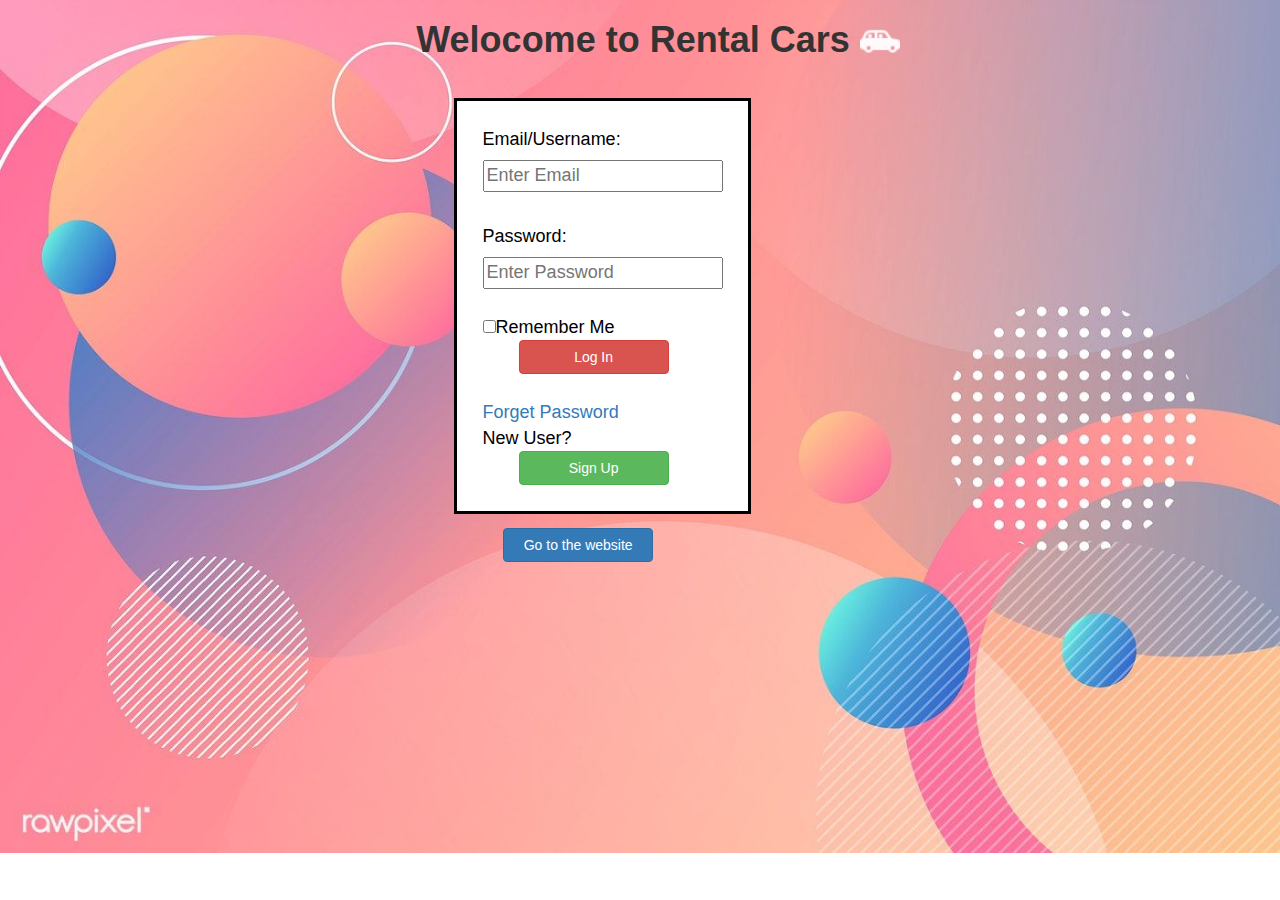
<file: index.html>
<!DOCTYPE html>
<html>
<head>
	
	<title>Welcome</title>
	<meta charset="utf-8">
  <meta name="viewport" content="width=device-width, initial-scale=1">
  <link rel="stylesheet" href="https://maxcdn.bootstrapcdn.com/bootstrap/3.4.1/css/bootstrap.min.css">
  <script src="https://ajax.googleapis.com/ajax/libs/jquery/3.5.1/jquery.min.js"></script>
  <script src="https://maxcdn.bootstrapcdn.com/bootstrap/3.4.1/js/bootstrap.min.js"></script>
 
  <link rel="stylesheet" type="text/css" href="style.css">
	<style type="text/css">
		
		form.fo{border: 3px solid black;
     border: 3px solid black;
    padding: 2%;
    padding-top: 1.5%;
    margin-left: 30% ;
    margin-top: 2%;
    position: absolute;
    background-color: white;
    color: black;
  
    font-size:18px;
}   
.btn{
   text-align: center;
    width:150px;
}
body{
	background-image: url("img/bg3.jpg");
	background-repeat: no-repeat;
	background-size: cover;
}
p.exa1 {
  
  padding-top: 40%;
  padding-left: 38%;
}


	</style>
</head>
<body>

 
 <div class="form-popup" id="myForm">
  <div class="container">
  	<h1 align="center"><b>&emsp;Welocome to Rental Cars <img src="img/logo1.png" height="40px" ></b></h1>
<form class="fo">
  
    
        
        

   <h4> Email/Username:</h4> <input type="text" name="" placeholder="Enter Email" ><br><br>
   
    <h4>Password:</h4><input type="password" name="" placeholder="Enter Password" ><br><br>
    <input type="checkbox" name="">Remember Me<br>
  <!-- <button type="submit" class="btn btn-danger"  >Login</button>-->
  &emsp;&emsp;<input type = "button" class="btn btn-danger" value = "Log In" onclick = "getConfirmation();" /><br>
     

   <br>
    
    <a href="">Forget Password</a><br>
    New User?<br>&emsp;&emsp;<button type="button" class="btn btn-success" id="myBtn">Sign Up</button>
          <!--Model login-->
     <div id="myModal" class="modal">
       <!--Model content-->
      <div class="modal-content">
        
        <p>Name:<input type="text" name="" placeholder="Enter Your Full Name" required><span class="close">&times;</span><br><br>
          Email:<input type="Email" placeholder="Enter Email" name="" required><br><br>
         Contact No <input type="text" name="" required><br><br>
         Password <input type="password" name="" required><br><br>
         <button type="submit" class="btn btn-danger" >Sign Up</button></p>
      </div>

    </div>




    

</form>

   <p class="exa1"> <button class="btn btn-primary" onclick="document.location='home.html'">Go to the website</button></p>
</div>

</div>




<!-- Option 1: Bootstrap Bundle with Popper -->
    <script src="https://cdn.jsdelivr.net/npm/bootstrap@5.1.0/dist/js/bootstrap.bundle.min.js" integrity="sha384-U1DAWAznBHeqEIlVSCgzq+c9gqGAJn5c/t99JyeKa9xxaYpSvHU5awsuZVVFIhvj" crossorigin="anonymous"></script>
    <script src="car.js"></script>
</body>
</html>
</file>
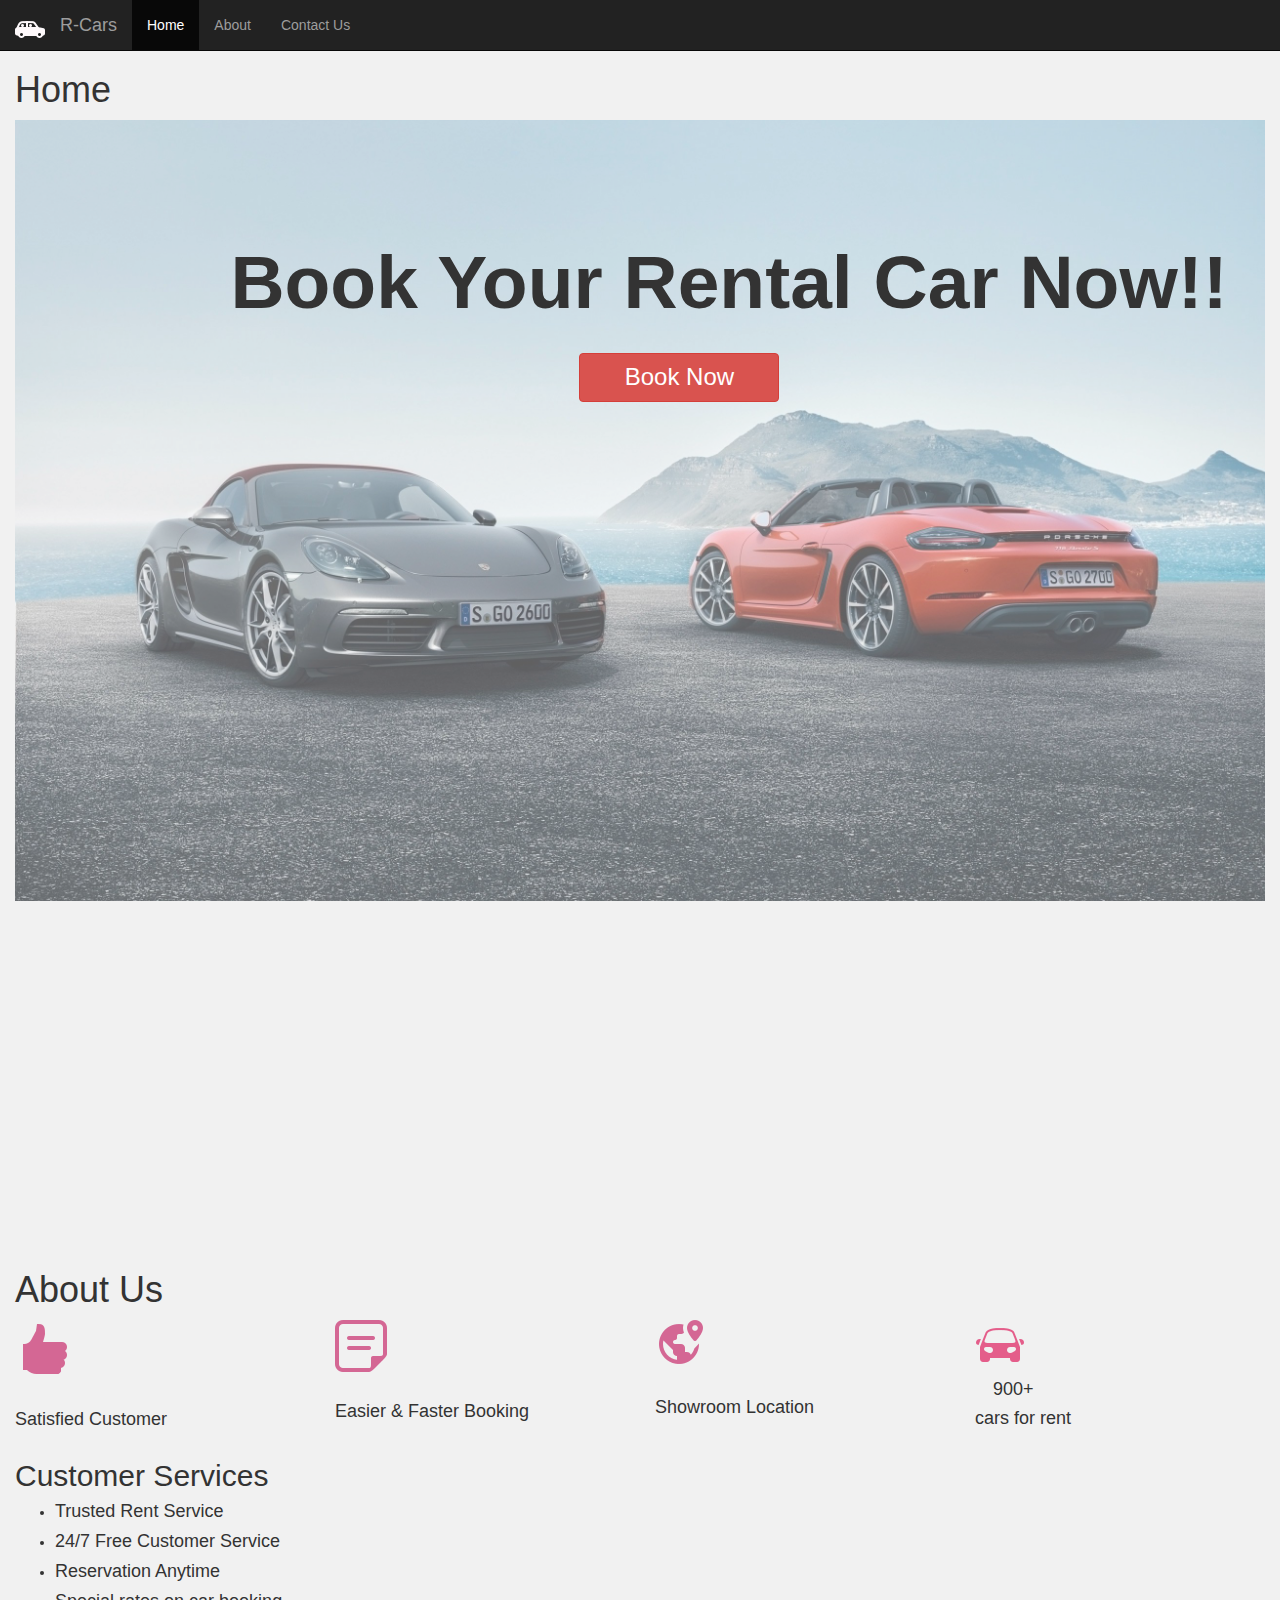
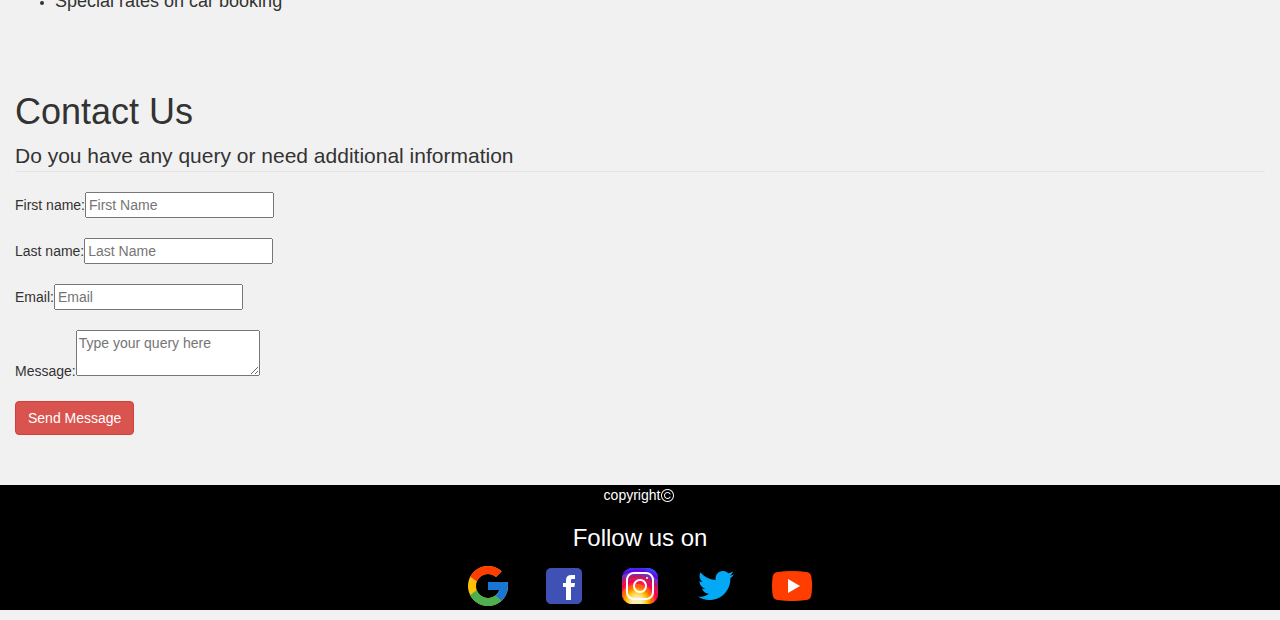
<file: home.html>
<!DOCTYPE html>
<html>
<head>
  <title>Bootstrap Example</title>
  <meta charset="utf-8">
  <meta name="viewport" content="width=device-width, initial-scale=1">
  <link rel="stylesheet" href="https://maxcdn.bootstrapcdn.com/bootstrap/3.4.1/css/bootstrap.min.css">
  <script src="https://ajax.googleapis.com/ajax/libs/jquery/3.5.1/jquery.min.js"></script>
  <script src="https://maxcdn.bootstrapcdn.com/bootstrap/3.4.1/js/bootstrap.min.js"></script>
 
  <link rel="stylesheet" type="text/css" href="style.css">
  <style>
  body {
    position: relative;
    background-color: #f1f1f1; 
  }
  #section1 {padding-top: 50px; height:1200px;}
  #section2 {padding-top: 50px;}
  #section3 {padding-top: 50px;}
  #section41 {padding-top: 50px;}
  #section42 {padding-top: 50px;}
.footer {
  
   left: 0;
   bottom: 0;
   width: 100%;
   height: 50%;
   background-color: black;
   color: white;
   text-align: center;
   
}
h1.f1{
  font-size: 75px;
}
.but1 {font-size: 24px; 
    width:200px;
    position: absolute;
  top: 100%;
  left: 35%;
  }


  </style>
</head>
<body data-spy="scroll" data-target=".navbar" data-offset="50">

<nav class="navbar navbar-inverse navbar-fixed-top">
  <div class="container-fluid">
    <div class="navbar-header">
        <button type="button" class="navbar-toggle" data-toggle="collapse" data-target="#myNavbar">
          <span class="icon-bar"></span>
          <span class="icon-bar"></span>
          <span class="icon-bar"></span>                        
      </button>

      <a class="navbar-brand" href="#"><img src="img/logo1.png"></a>
      <a class="navbar-brand">R-Cars</a>
    </div>
    <div>
      <div class="collapse navbar-collapse" id="myNavbar">
        <ul class="nav navbar-nav">
          <li><a href="#section1">Home</a></li>
          <li><a href="#section2">About</a></li>
          <li><a href="#section3">Contact Us</a></li>
          
            
          </li>
        </ul>
      </div>
    </div>
  </div>
</nav>    

<div id="section1" class="container-fluid">
  <h1>Home</h1>
  

     


<img src="img/bg22.jpg" style="width:100%; opacity:0.6">
<div class="centered"><h1 class="f1"><b>Book Your Rental Car Now!!</b></h1><br>
<button class="btn btn-danger but1" onclick="document.location='rental_car.html'">Book Now</button></div>


</div>




  </div>

<div id="section2" class="container-fluid">
  <h1>About Us</h1>
  
  <div class="row">
  <div class="col-sm-3"><img src="img/thumb.png"><br><br><h4>Satisfied Customer</h4></div>
  <div class="col-sm-3"><img src="img/note1.png"><br><br><h4> Easier & Faster Booking</h4></div>
  <div class="col-sm-3"><img src="img/location5.png"><br><br><h4>Showroom Location</h4></div>
  <div class="col-sm-3"><img src="img/car2.png"><br><h4>&ensp;&ensp;900+</h4><h4>cars for rent</h4></div>
</div>
<h2>Customer Services</h2>
<ul>
  <li><h4>Trusted Rent Service</h4></li>
  <li><h4>24/7 Free Customer Service</h4></li>
  <li><h4>Reservation Anytime</h4></li>
  <li><h4>Special rates on car booking</h4></li>

</ul>
  
 
</div>
<div id="section3" class="container-fluid">
  <h1>Contact Us</h1>
<form>
  <fieldset>
    <legend>Do you have any query or need additional information</legend>
    First name:<input type="text" name="" placeholder="First Name"><br><br>
    Last name:<input type="text" name="" placeholder="Last Name" ><br><br>
    Email:<input type="text" name="" placeholder="Email" ><br><br>
    Message:<textarea placeholder="Type your query here" ></textarea><br><br>
    <input type="submit" class="btn btn-danger" value="Send Message" onclick = "getMsg();">
  </fieldset>
</form>
</div>
<div id="section41" class="container-fluid">
  <!--Add Section-->
</div>

<!--footer-->
<div class="footer">
  <p>copyright<img src="img/copy8.png"></p>
  <p><h3>Follow us on </h3> <img src="img/google1.png">&emsp;&emsp;<img src="img/facebook1.png">&emsp;&emsp;<img src="img/insta2.png">&emsp;&emsp;<img src="img/twitter1.png">&emsp;&emsp;<img src="img/yt1.png"></p>
</div>
<!-- Footer -->
 <!-- Option 1: Bootstrap Bundle with Popper -->
    <script src="https://cdn.jsdelivr.net/npm/bootstrap@5.1.0/dist/js/bootstrap.bundle.min.js" integrity="sha384-U1DAWAznBHeqEIlVSCgzq+c9gqGAJn5c/t99JyeKa9xxaYpSvHU5awsuZVVFIhvj" crossorigin="anonymous"></script>
    <script src="car.js"></script>
</body>
</html>
</file>
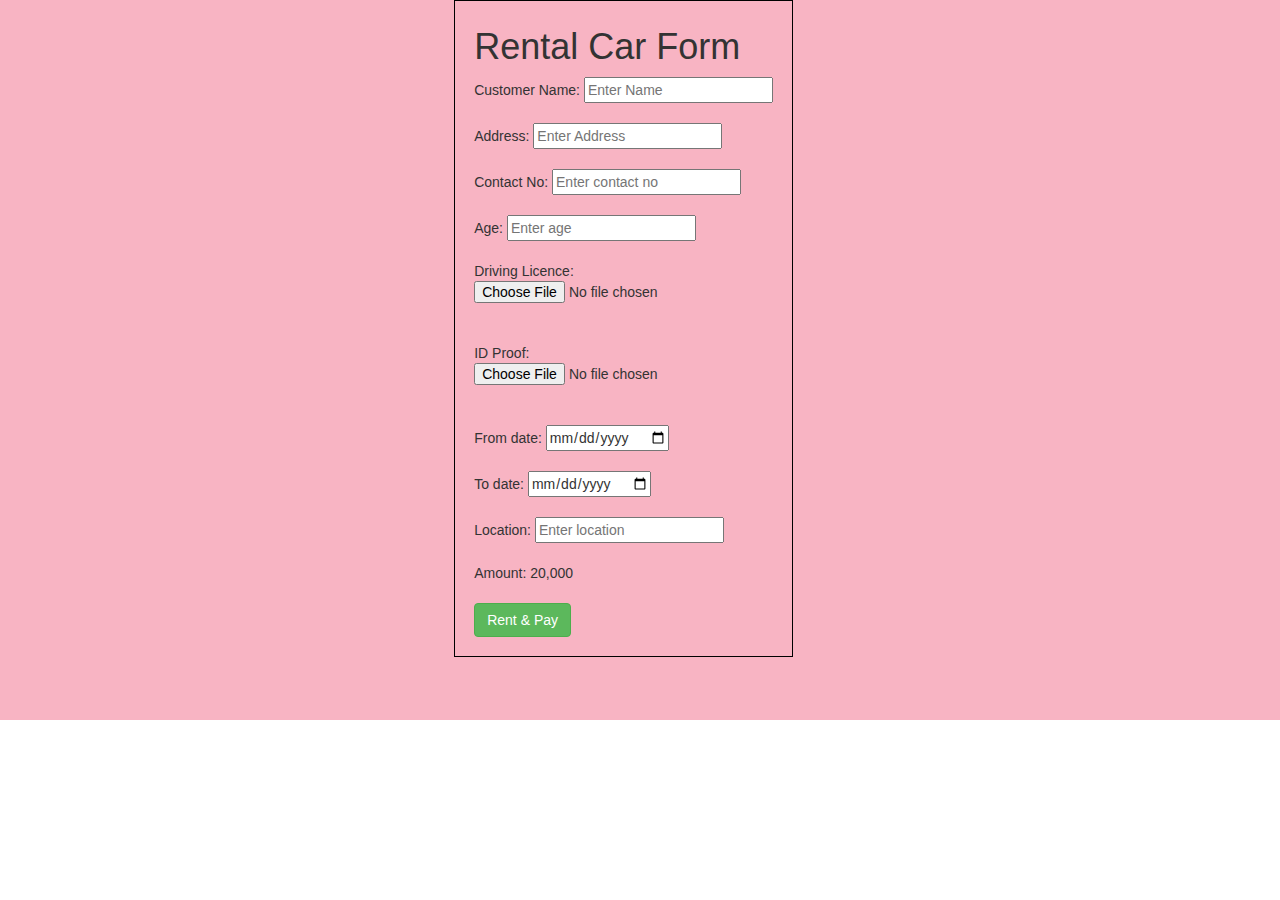
<file: rent_form.html>
<!DOCTYPE html>
<html>
<head>
	<meta charset="utf-8">
	<link rel="stylesheet" href="https://maxcdn.bootstrapcdn.com/bootstrap/3.4.1/css/bootstrap.min.css">
  <script src="https://ajax.googleapis.com/ajax/libs/jquery/3.5.1/jquery.min.js"></script>
  <script src="https://maxcdn.bootstrapcdn.com/bootstrap/3.4.1/js/bootstrap.min.js"></script>
	<title>Rental form</title>
	<style type="text/css">
		
 form{border: 1px solid black;
     border: 1px solid black;
    padding: 1.5%;
    padding-top: 0.5%;
    margin-left: 30% ;
    position: absolute;
}
body{
background-image: url("img/bg5.jpg");
background-repeat: no-repeat;
background-size: cover;
}
	</style>



</head>

<body>
	<div class="container">

		
 <form>
 	
 	<h1>Rental Car Form </h1>
    Customer Name: <input type="textbox" name="" placeholder="Enter Name"><br><br>
    Address: <input type="text" name="" placeholder="Enter Address"><br><br>
    Contact No: <input type="textbox" name="" placeholder="Enter contact no"><br><br>
    Age: <input type="textbox" name="" placeholder="Enter age"><br><br>
    Driving Licence: <input type="file" name=""><br><br>
    ID Proof: <input type="file" name=""><br><br>
    From date: <input type="date" name=""><br><br>
    To date: <input type="date" name=""><br><br>
    Location: <input type="textbox" name="" placeholder="Enter location"><br><br>
    Amount: 20,000<br><br>
    <input type = "button" class="btn btn-success" value = "Rent & Pay" onclick = "getConfirm();" />

 </form>

</div>
<script type="text/javascript">
   function getConfirm() {
               var rent = confirm(" Rent & Payment Successfully Done");
               
            }
</script>
</body>
</html>
</file>
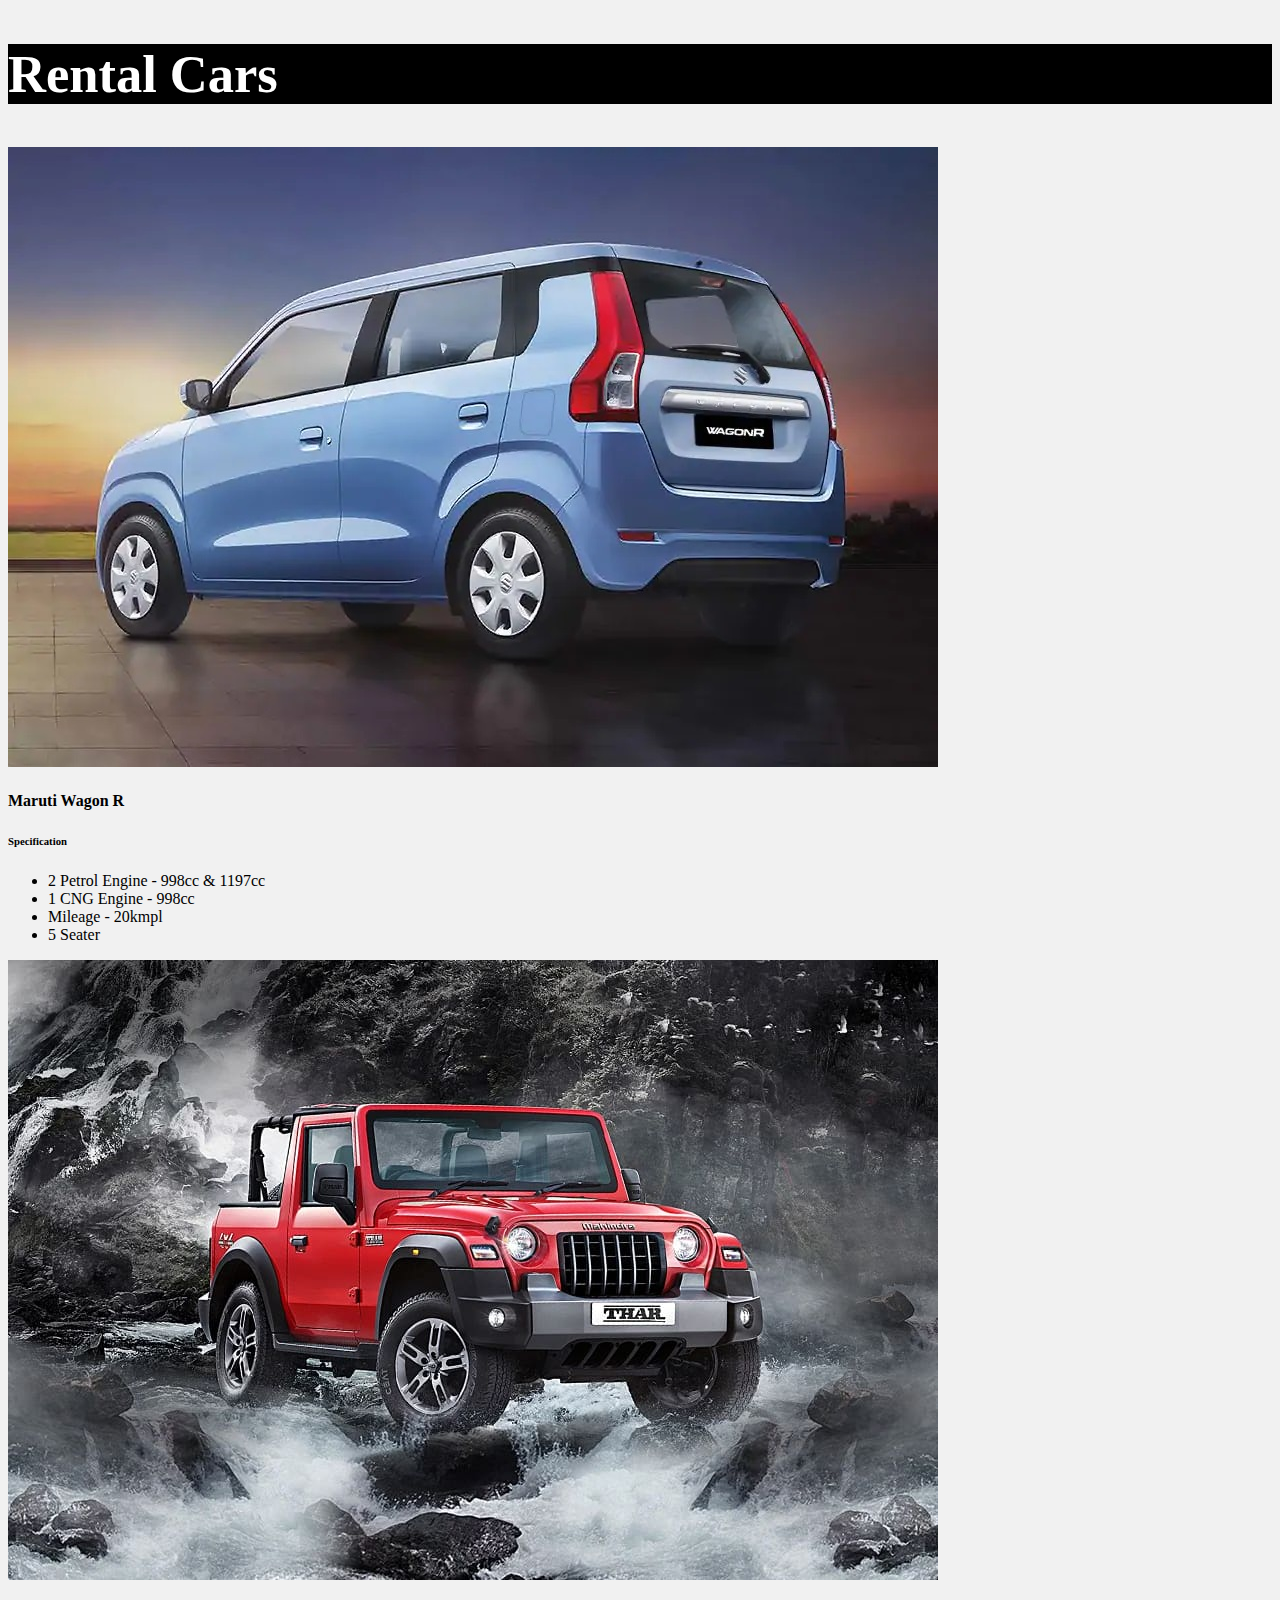
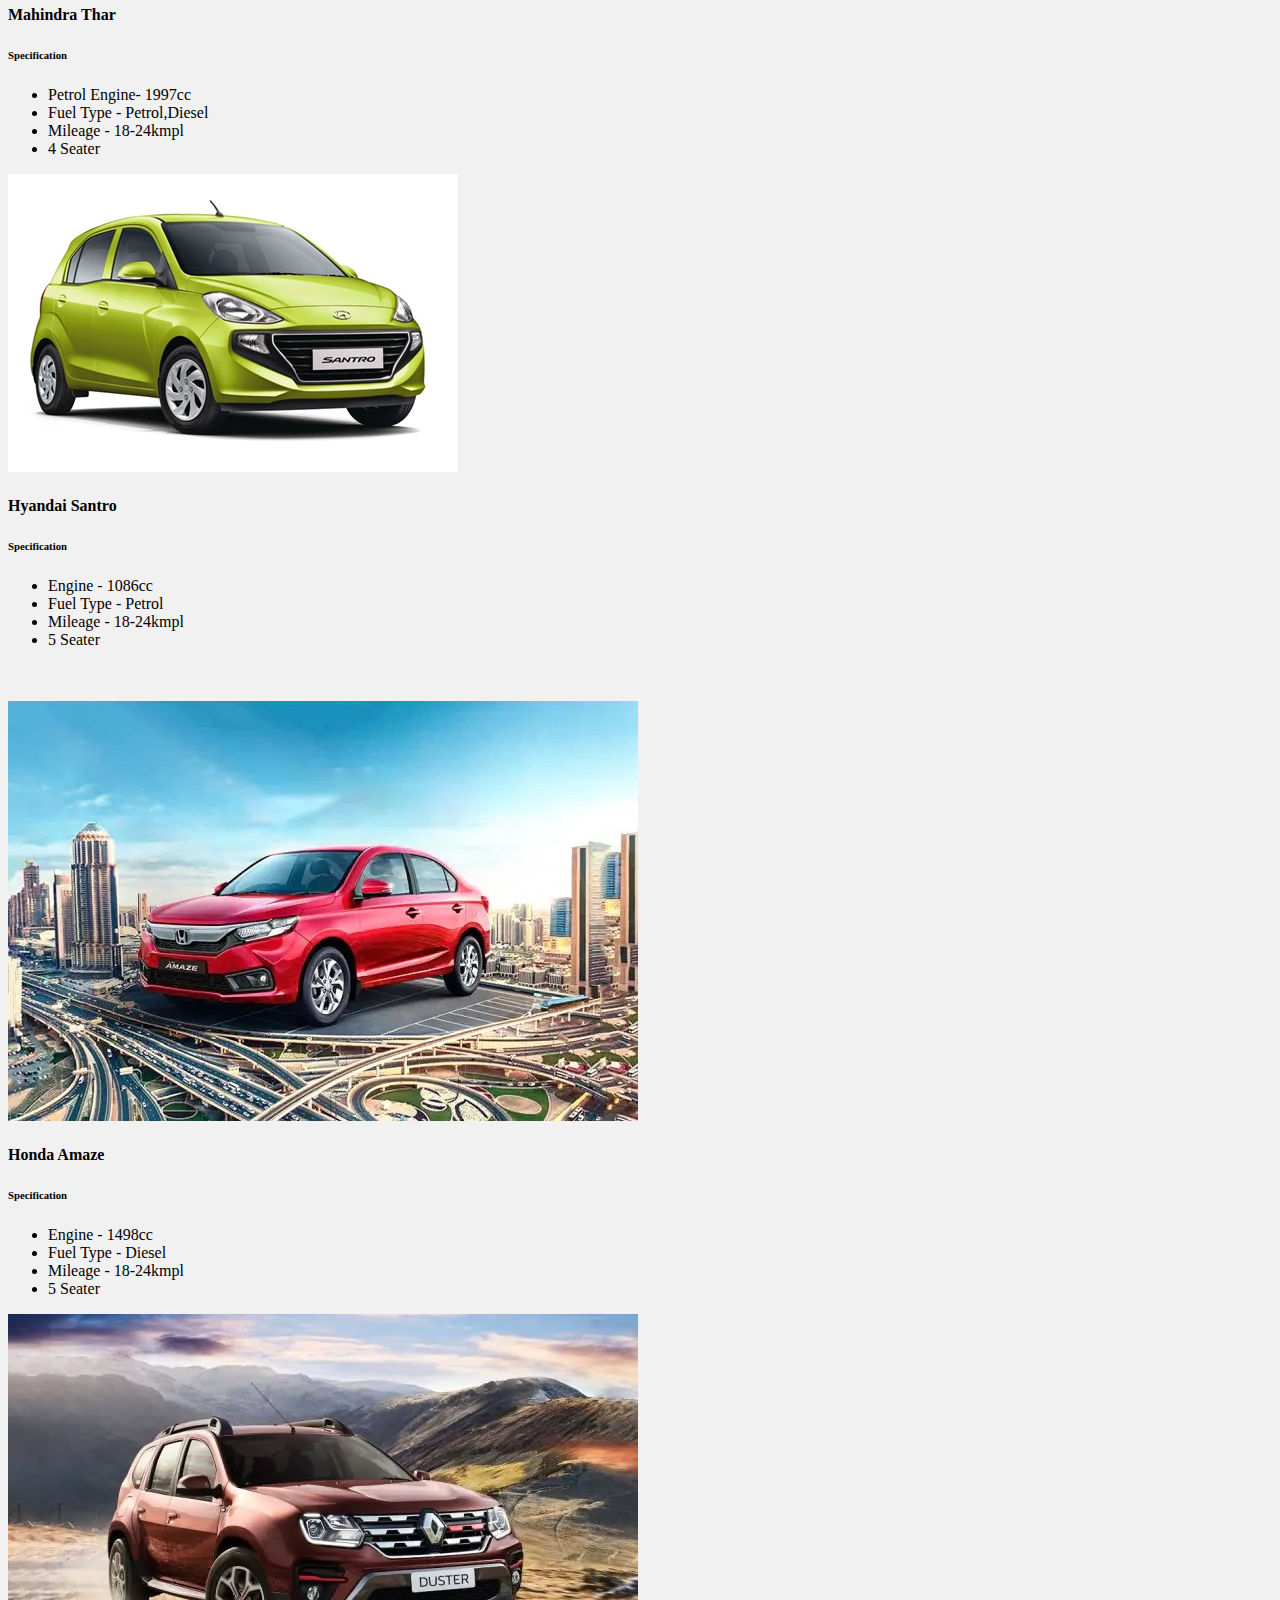
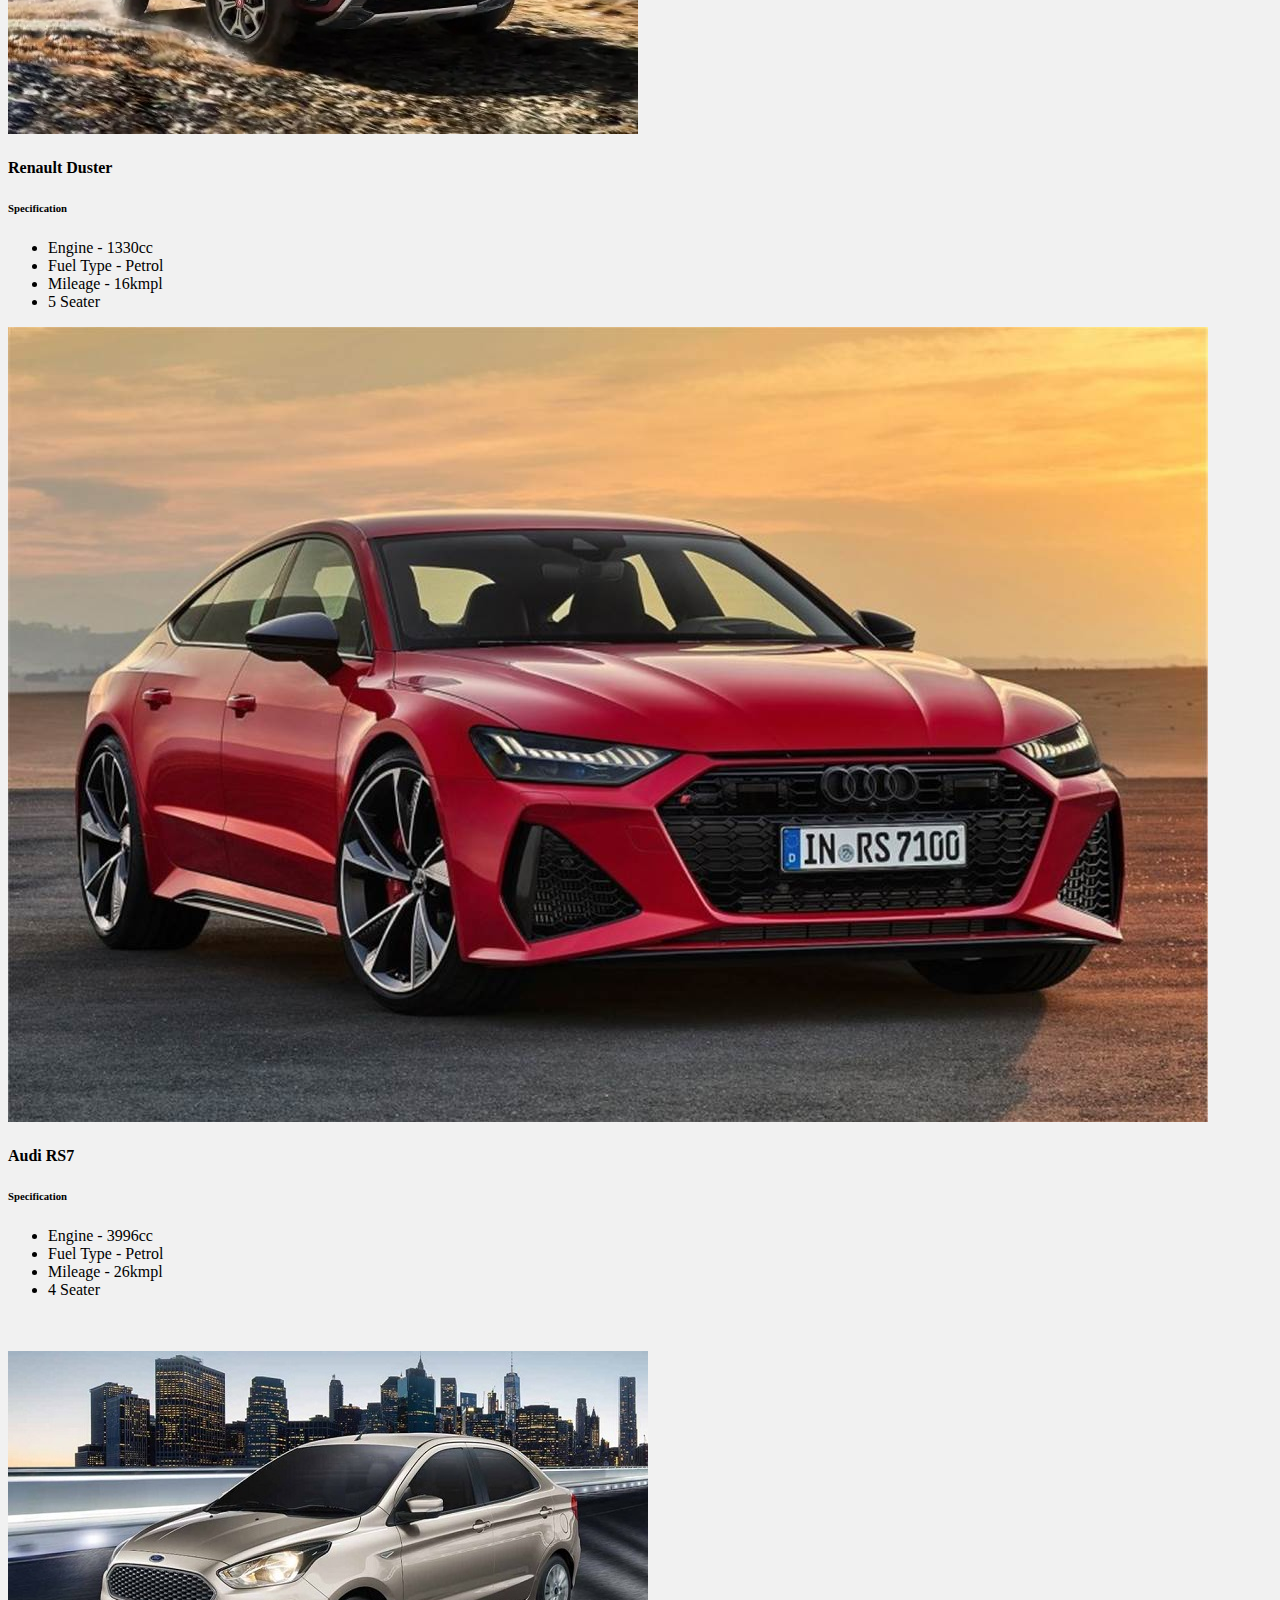
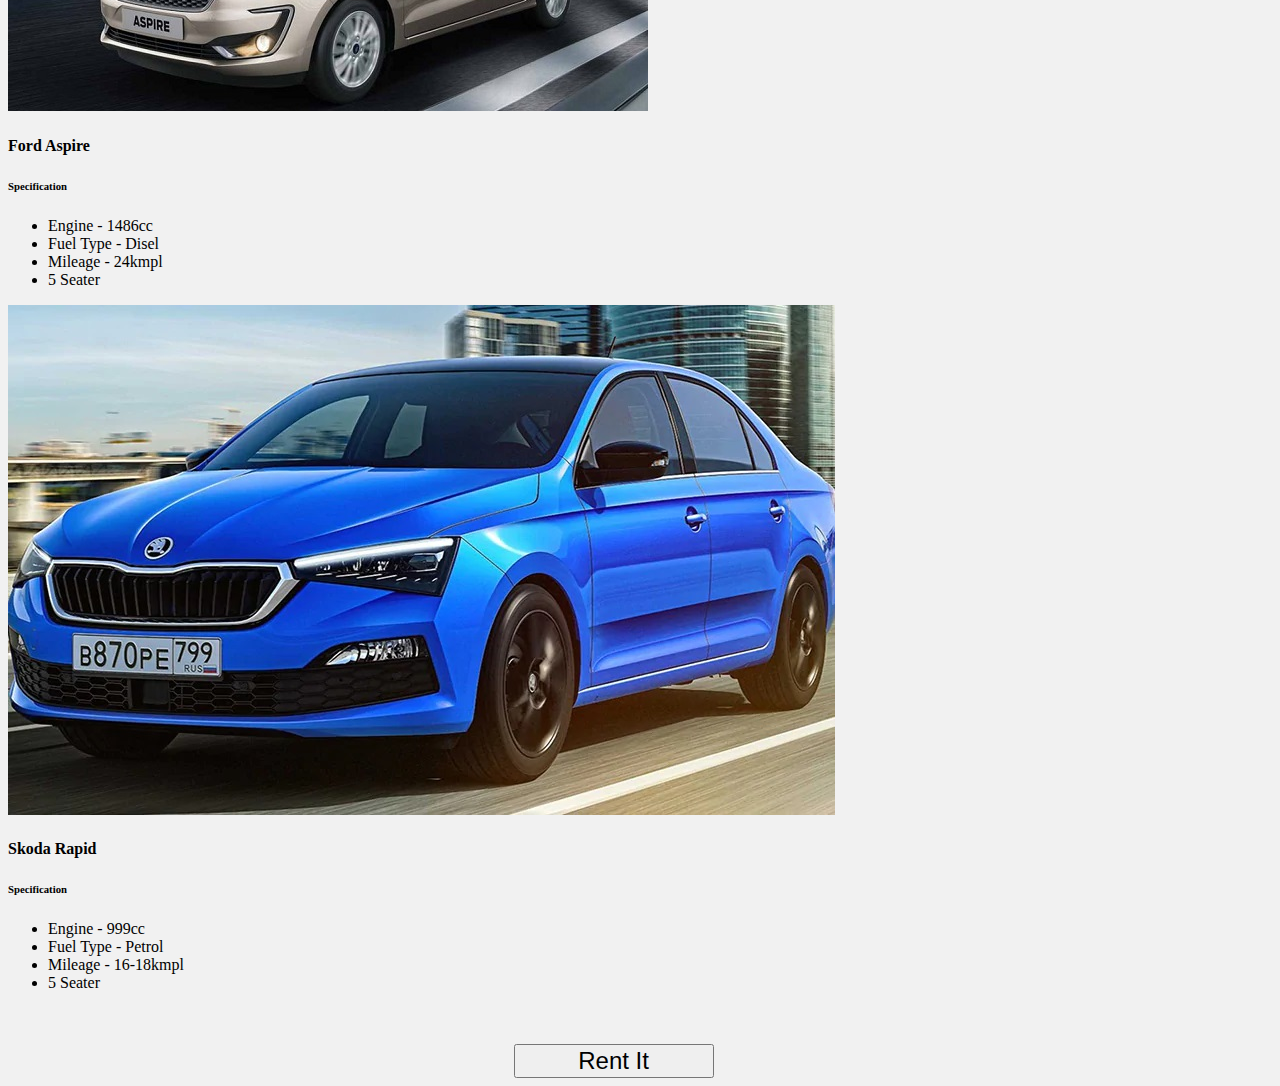
<file: rental_car.html>
<!DOCTYPE html>
<html>
<head>
  <!-- Required meta tags -->
    <meta charset="utf-8">
    <meta name="viewport" content="width=device-width, initial-scale=1">

    <!-- Bootstrap CSS -->
    <link href="https://cdn.jsdelivr.net/npm/bootstrap@5.1.0/dist/css/bootstrap.min.css" rel="stylesheet" integrity="sha384-KyZXEAg3QhqLMpG8r+8fhAXLRk2vvoC2f3B09zVXn8CA5QIVfZOJ3BCsw2P0p/We" crossorigin="anonymous">
<style type="text/css">
  .header {
  background-color: black;
  color: white;
  text-align: left;
  font-size: 35px;
}

.center {
  position: relative;
  margin-left: 40%;
}
  .button5 {font-size: 24px; 
    width:200px;}
body{
 background-color: #f1f1f1;
}

</style>
</head>
<body>

<div class="header">
    <h2>Rental Cars</h2>
  </div>


  
  <div class="row">
    <div class="col-4">
     <div class="card" style="width: 25rem;">
  <img class="card-img-top" src="img/maruti.jpg" alt="Card image cap">
  <div class="card-body">
    <h4 class="card-title">Maruti Wagon R</h4>
    <p class="card-text"><h6>Specification</h6><ul type="disc">
      <li>2 Petrol Engine - 998cc & 1197cc</li>
      <li>1 CNG Engine - 998cc</li>
      <li>Mileage - 20kmpl</li>
      <li>5 Seater</li>
    </ul> 
  </p>
    
  </div>
</div>
    </div>
    <div class="col-4">
        <div class="card" style="width: 25rem;">
  <img class="card-img-top" src="img/mahindra.jpg" alt="Card image cap">
  <div class="card-body">
    <h4 class="card-title">Mahindra Thar</h4>
    <p class="card-text"><p class="card-text"><h6>Specification</h6><ul type="disc">
      <li>Petrol Engine- 1997cc</li>
      <li>Fuel Type - Petrol,Diesel</li>
      <li>Mileage - 18-24kmpl</li>
      <li>4 Seater</li>
    </ul></p>
    
  </div>
</div>
    </div>
    <div class="col-4">
       <div class="card" style="width: 25rem;">
  <img class="card-img-top" src="img/hyandai.jpg" alt="Card image cap">
  <div class="card-body">
    <h4 class="card-title">Hyandai Santro</h4>
    <p class="card-text"><h6>Specification</h6><ul type="disc">
      <li>Engine - 1086cc</li>
      <li>Fuel Type - Petrol</li>
      <li>Mileage - 18-24kmpl</li>
      <li>5 Seater</li>
    </ul> </p>
    
  </div>
</div>
    </div>
  </div><br><br>
  <div class="row">
    <div class="col-4">
       <div class="card" style="width: 25rem;">
  <img class="card-img-top" src="img/honda.jpg" alt="Card image cap">
  <div class="card-body">
    <h4 class="card-title">Honda Amaze</h4>
    <p class="card-text"><p class="card-text"><h6>Specification</h6><ul type="disc">
      <li>Engine - 1498cc</li>
      <li>Fuel Type - Diesel</li>
      <li>Mileage - 18-24kmpl</li>
      <li>5 Seater</li>
    </ul> </p></p>
    
  </div>
</div>
    </div>
    <div class="col-4">
        <div class="card" style="width: 25rem;">
  <img class="card-img-top" src="img/renault.jpg" alt="Card image cap">
  <div class="card-body">
    <h4 class="card-title">Renault Duster</h4>
    <p class="card-text"><p class="card-text"><h6>Specification</h6><ul type="disc">
      <li>Engine - 1330cc</li>
      <li>Fuel Type - Petrol</li>
      <li>Mileage - 16kmpl</li>
      <li>5 Seater</li>
    </ul> </p></p>
    
  </div>
</div>
    </div>
    <div class="col">
       <div class="card" style="width: 25rem;">
  <img class="card-img-top" src="img/audi.jpg" alt="Card image cap">
  <div class="card-body">
    <h4 class="card-title">Audi RS7</h4>
    <p class="card-text"><p class="card-text"><h6>Specification</h6><ul type="disc">
      <li>Engine - 3996cc</li>
      <li>Fuel Type - Petrol</li>
      <li>Mileage - 26kmpl</li>
      <li>4 Seater</li>
    </ul> </p></p>
    
  </div>
</div>
    </div>
  </div>
  <br><br>
  <div class="row">
    <div class="col-4">
       <div class="card" style="width: 25rem;">
  <img class="card-img-top" src="img/ford.jpg" alt="Card image cap">
  <div class="card-body">
    <h4 class="card-title">Ford Aspire</h4>
    <p class="card-text"><p class="card-text"><h6>Specification</h6><ul type="disc">
      <li>Engine - 1486cc</li>
      <li>Fuel Type - Disel</li>
      <li>Mileage - 24kmpl</li>
      <li>5 Seater</li>
    </ul> </p></p>
    
  </div>
</div>
    </div>
    <div class="col-4">
        <div class="card" style="width: 25rem;">
  <img class="card-img-top" src="img/skoda.jpg" alt="Card image cap">
  <div class="card-body">
    <h4 class="card-title">Skoda Rapid</h4>
    <p class="card-text"><p class="card-text"><h6>Specification</h6><ul type="disc">
      <li>Engine - 999cc</li>
      <li>Fuel Type - Petrol</li>
      <li>Mileage - 16-18kmpl</li>
      <li>5 Seater</li>
    </ul> </p></p>
    
  </div>
</div>
    </div>
  </div>
<div class="center"><br><br>
<button class="btn btn-success button5" onclick="document.location='rent_form.html'" >Rent It</button>
</div>

 

<!-- Option 1: Bootstrap Bundle with Popper -->
    <script src="https://cdn.jsdelivr.net/npm/bootstrap@5.1.0/dist/js/bootstrap.bundle.min.js" integrity="sha384-U1DAWAznBHeqEIlVSCgzq+c9gqGAJn5c/t99JyeKa9xxaYpSvHU5awsuZVVFIhvj" crossorigin="anonymous"></script>

</body>
</html>
</file>
<file: style.css>
.centered {
  
  position: absolute;
  top: 10%;
  left: 18%;

  
  
}
 /* The Modal (background) */
.modal {
  display: none; /* Hidden by default */
  position: fixed; /* Stay in place */
  z-index: 1; /* Sit on top */
  padding-top: 100px; /* Location of the box */
  left: 0;
  top: 0;
  width: 100%; /* Full width */
  height: 100%; /* Full height */
  overflow: auto; /* Enable scroll if needed */
  background-color: rgb(0,0,0); /* Fallback color */
  background-color: rgba(0,0,0,0.4); /* Black w/ opacity */
}

/* Modal Content */
.modal-content {
  background-color: #fefefe;
  margin: auto;
  padding: 20px;
  border: 1px solid #888;
  width: 30%;
}

/* The Close Button */
.close {
  color: #aaaaaa;
  float: right;
  font-size: 28px;
  font-weight: bold;
}

.close:hover,
.close:focus {
  color: #000;
  text-decoration: none;
  cursor: pointer;
}
.nav-pills a{
color:white;
text-decoration: none;
}
</file>
